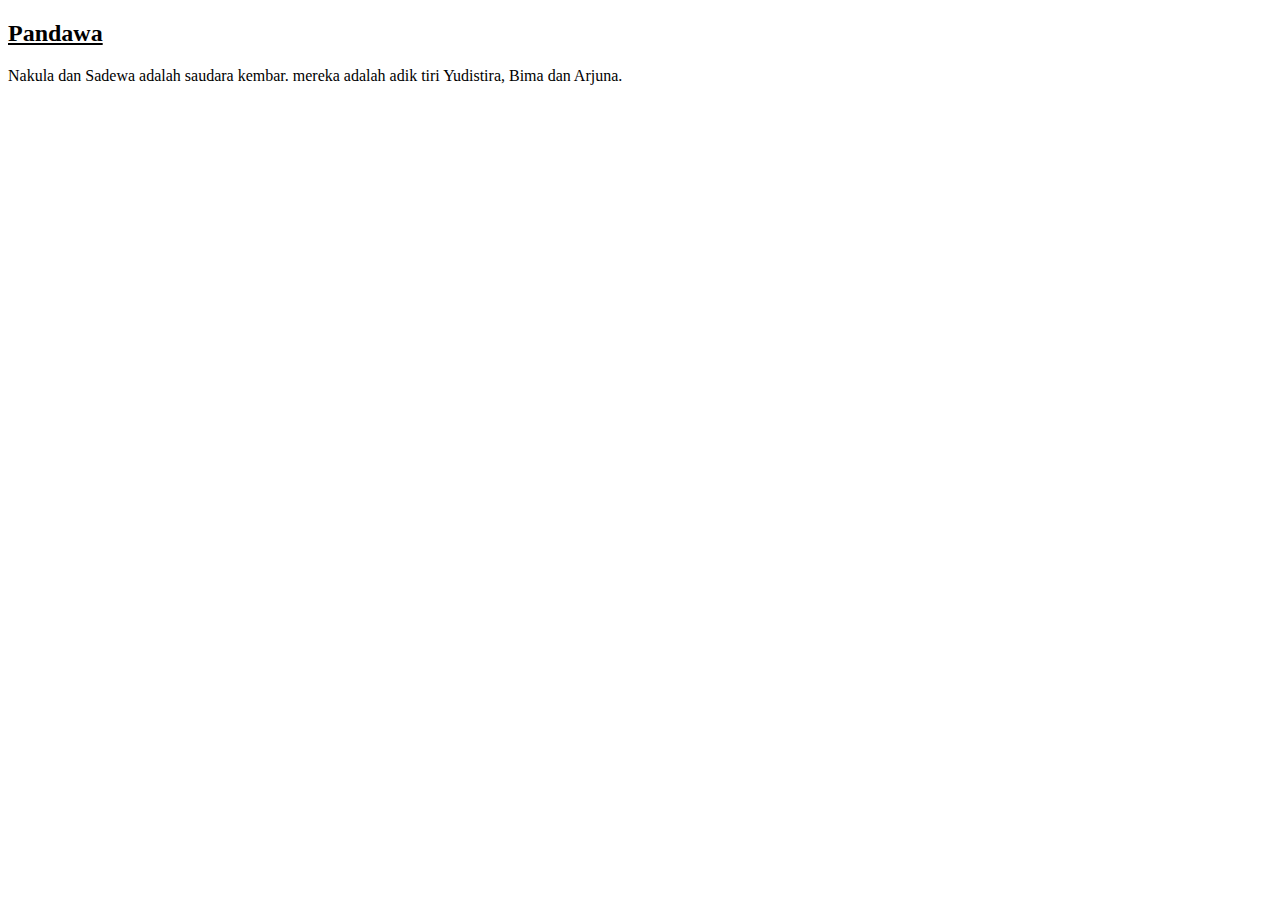
<file: 12inlineStyles.html>
<!DOCTYPE html>
<html lang="en">
<head>
    <title>Inline Styles CSS</title>
</head>
<body>
    <h2 style="text-decoration: underline;">Pandawa</h2>
    <p style="color: black;">Nakula dan Sadewa adalah saudara kembar.
    mereka adalah adik tiri Yudistira, Bima dan Arjuna.</p>
</body>
</html>
</file>
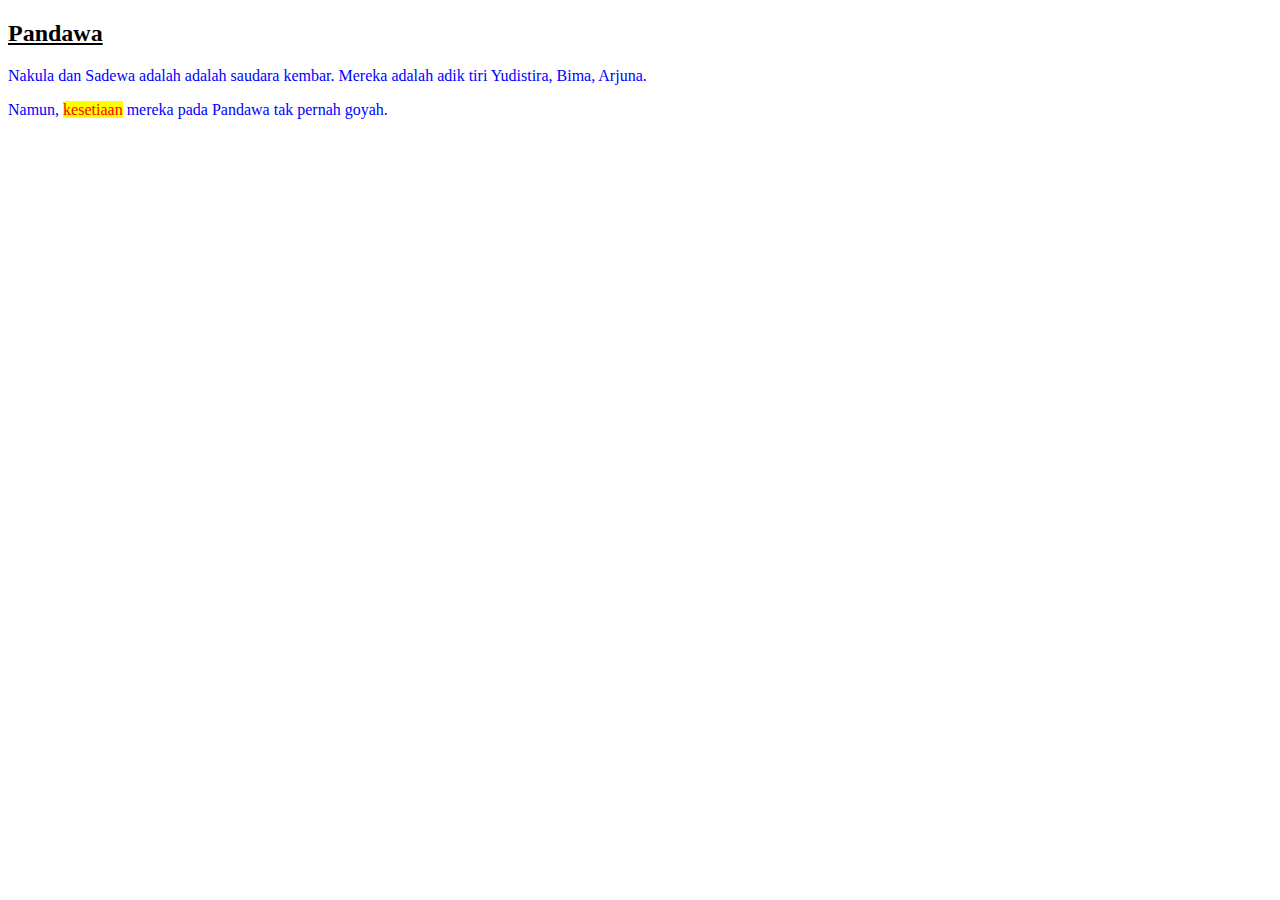
<file: 13EmbeddedStyleSheets.html>
<!DOCTYPE html>
<html lang="en">
<head>
    <style type="text/css">
        h2 { text-decoration:underline; }
        p { color:blue; }
        .example { background:yellow;color:red; }
        </style>
</head>
<body>
    <h2>Pandawa</h2>
    <p>Nakula dan Sadewa adalah adalah saudara kembar. Mereka adalah adik tiri Yudistira, Bima, Arjuna.</p>
    <p>Namun, <span class="example">kesetiaan</span> mereka pada Pandawa tak pernah goyah.</p>
</body>
</html>
</file>
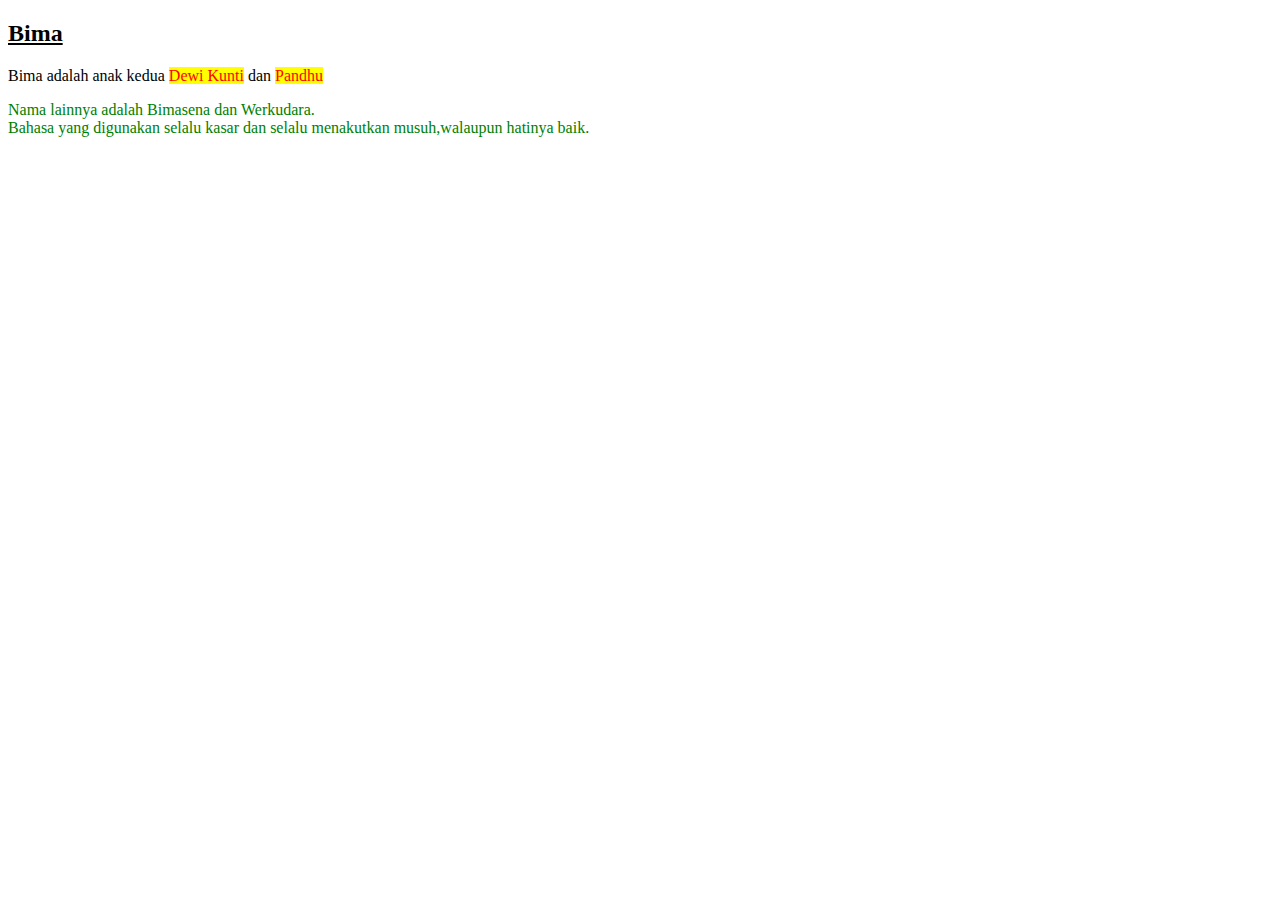
<file: 14. ExternalStyleSheets.html>
<!DOCTYPE html>
<html lang="en">
<head>
    <title>External Style Sheets</title>
    <link rel="stylesheet" type="text/css" href="01.latihan_14.css" />
</head>
<body>
    <h2>Bima</h2>
    <p>
        Bima adalah anak kedua <span class="dewi_kunti">Dewi Kunti</span> dan <span class="pandhu">Pandhu</span>
    </p>
    <p id="info_bima">
        Nama lainnya adalah Bimasena dan Werkudara.<br /> Bahasa yang digunakan selalu kasar dan selalu menakutkan musuh,walaupun hatinya baik.
    </p>
</body>
</html>
</file>
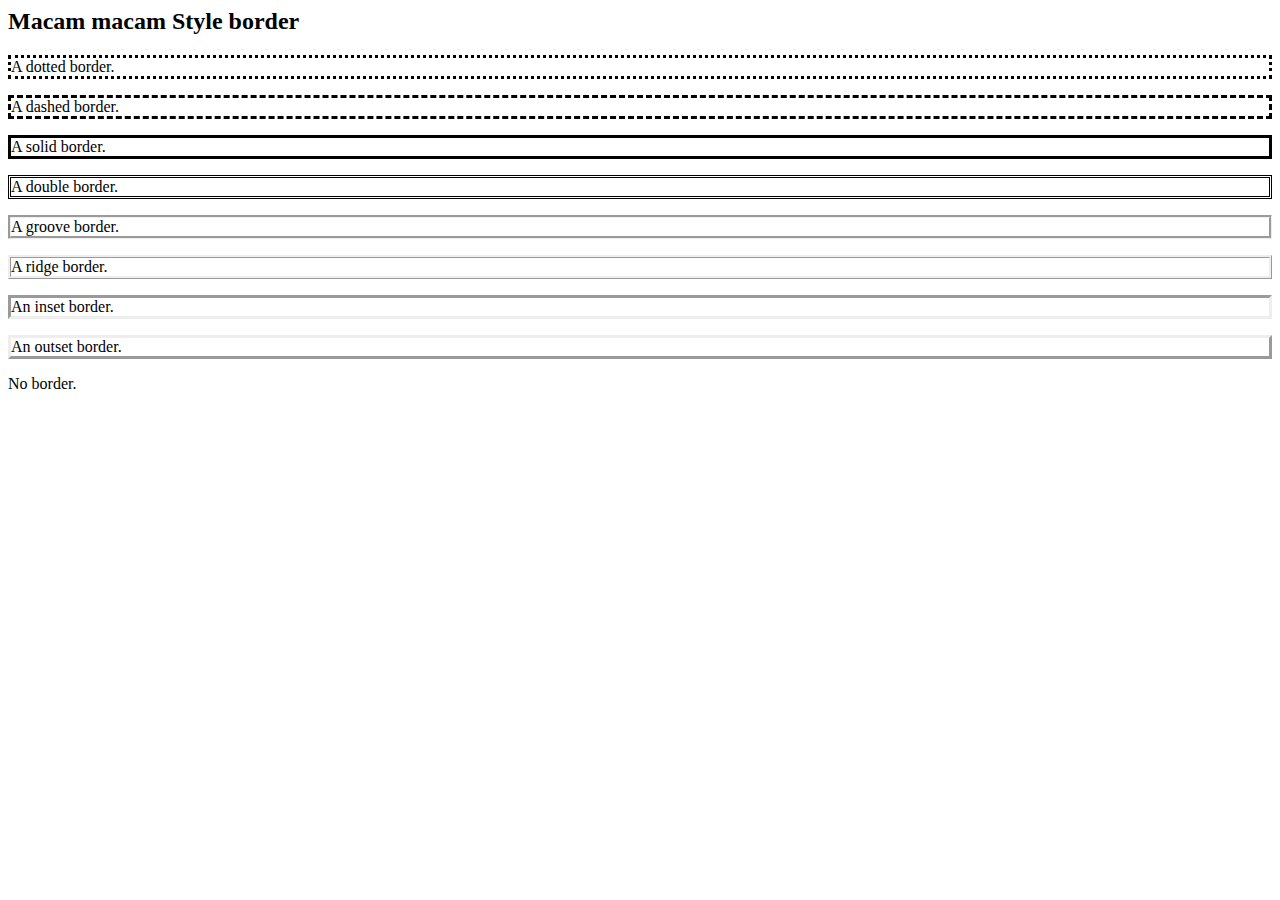
<file: 6.1Border.html>
<html>
    <head>
        <style>
            p.dotted {border-style: dotted;}
            p.dashed {border-style: dashed;}
            p.solid {border-style: solid;}
            p.double {border-style: double;}
            p.groove {border-style: groove;}
            p.ridge {border-style: ridge;}
            p.inset {border-style: inset;}
            p.outset {border-style: outset;}
            p.none {border-style: none;}
        </style>
    </head>
    <body>
        <h2> Macam macam Style border </h2>
        <p class="dotted">A dotted border.</p>
        <p class="dashed">A dashed border.</p>
        <p class="solid">A solid border.</p>
        <p class="double">A double border.</p>
        <p class="groove">A groove border.</p>
        <p class="ridge">A ridge border.</p>
        <p class="inset">An inset border.</p>
        <p class="outset">An outset border.</p>
        <p class="none">No border.</p>
    </body>
</html>
</file>
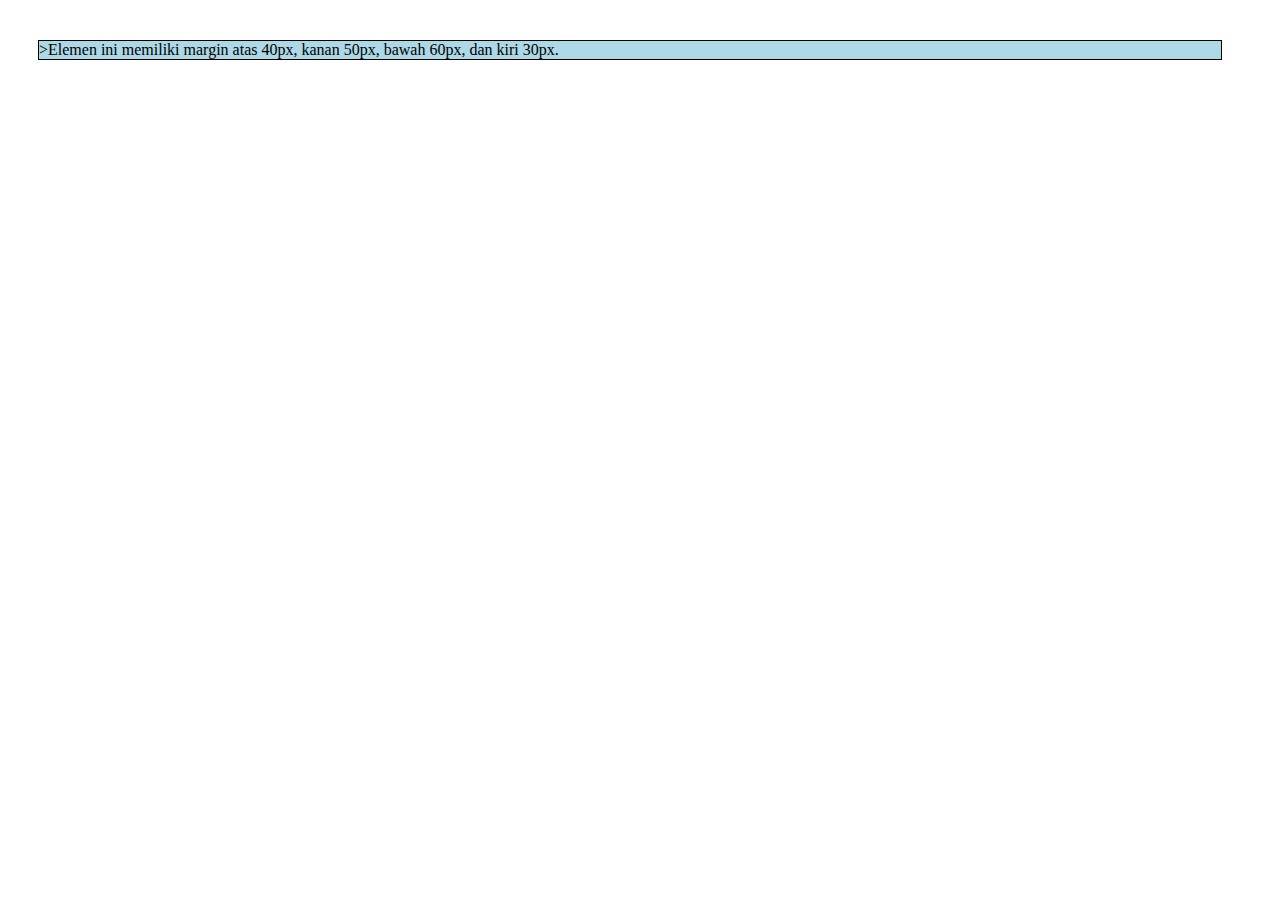
<file: 6.2Margin.html>
<html>
    <head>
        <style>
            div{
                border: 1px solid black;
                margin: 40px 50px 60px 30px;
                background-color: lightblue;
            }
        </style>
    </head>
    <body>
        <div>
            >Elemen ini memiliki margin atas 40px, kanan 50px, bawah 60px, dan kiri 30px.
        </div>
    </body>
</html>
</file>
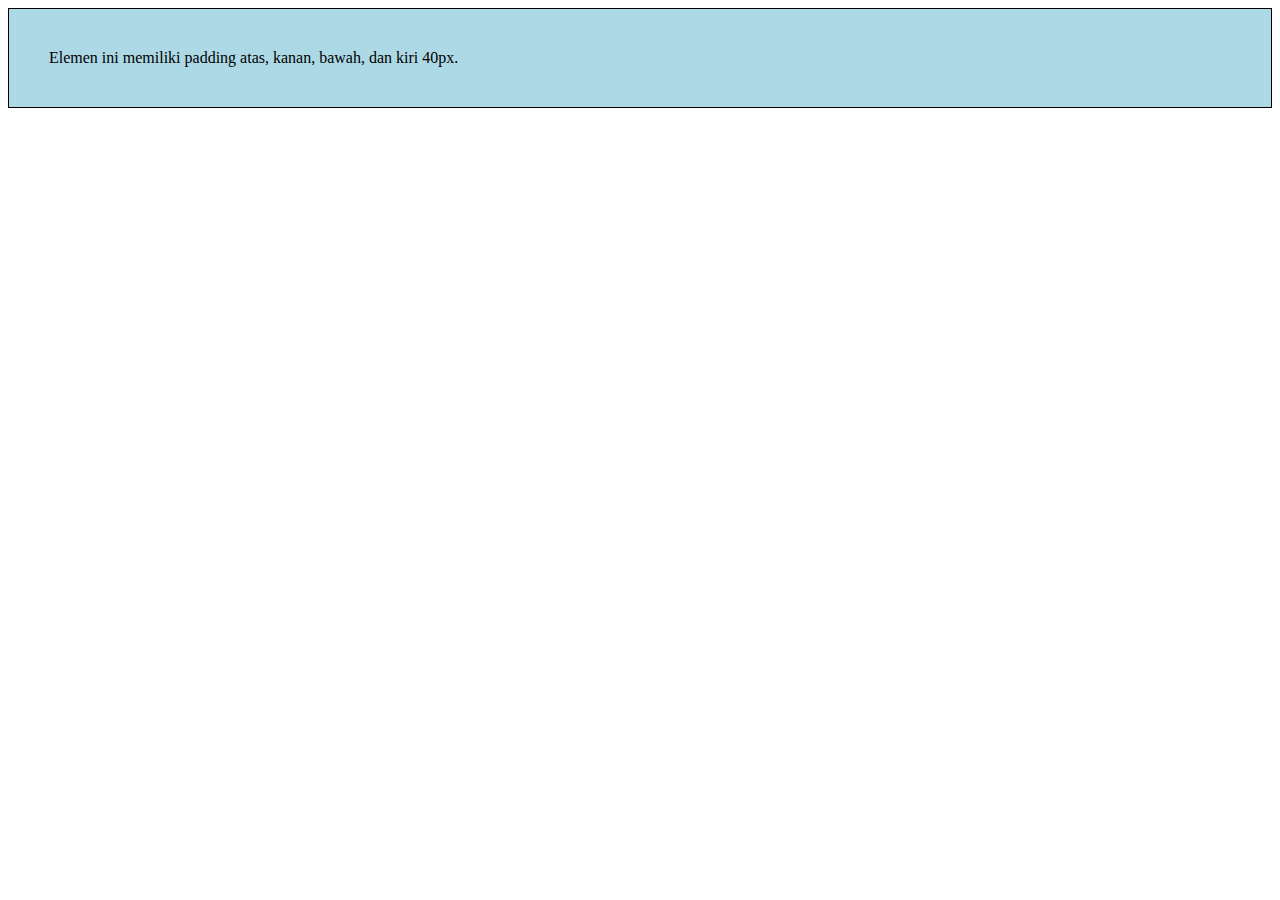
<file: 6.3Padding.html>
<html>
    <head>
        <style>
            div{
                border: 1px solid black;
                padding: 40px;
                background-color: lightblue;
            }
        </style>
    </head>
    <body>
        <div>Elemen ini memiliki padding atas, kanan, bawah, dan
            kiri 40px.</div>
    </body>
</html>
</file>
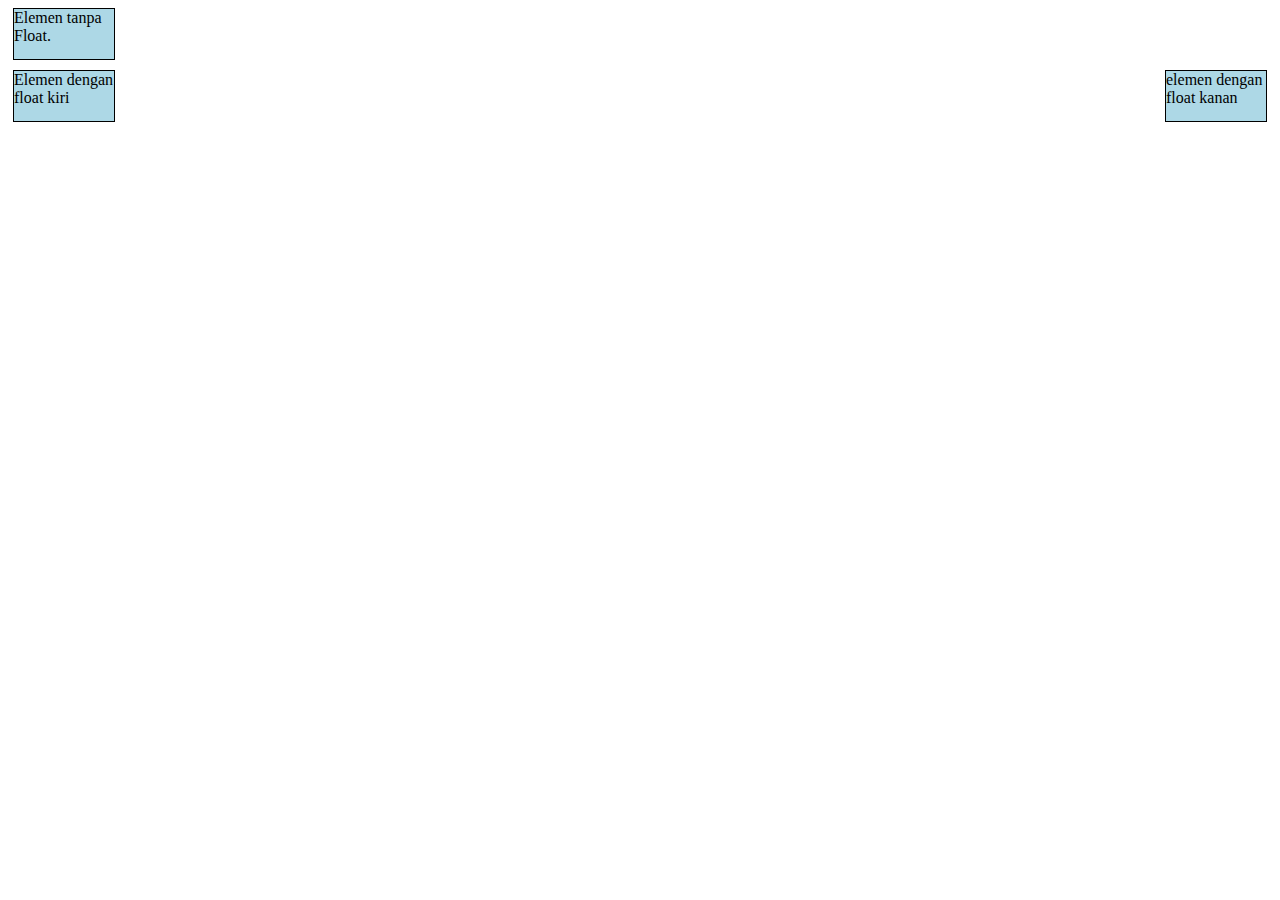
<file: 6.4Float.html>
<html>
    <head>
        <style>
            div{
                border:1px solid black;
                margin:5px;
                height:50px;
                width:100px;
                background:lightblue
            }
            .left{
                height:50px;
                width:100px;
                float:left;
                background: lightblue;
            }   
            .right{
                height:50px;
                width:100px;
                float:right;
                background: lightblue;
            }
        </style>
    </head>
    <body>
        <div>Elemen tanpa Float.</div>
        <div class ="left">Elemen dengan float kiri</div>
        <div class ="right"> elemen dengan float kanan</div>
    </body>
</html>
</file>
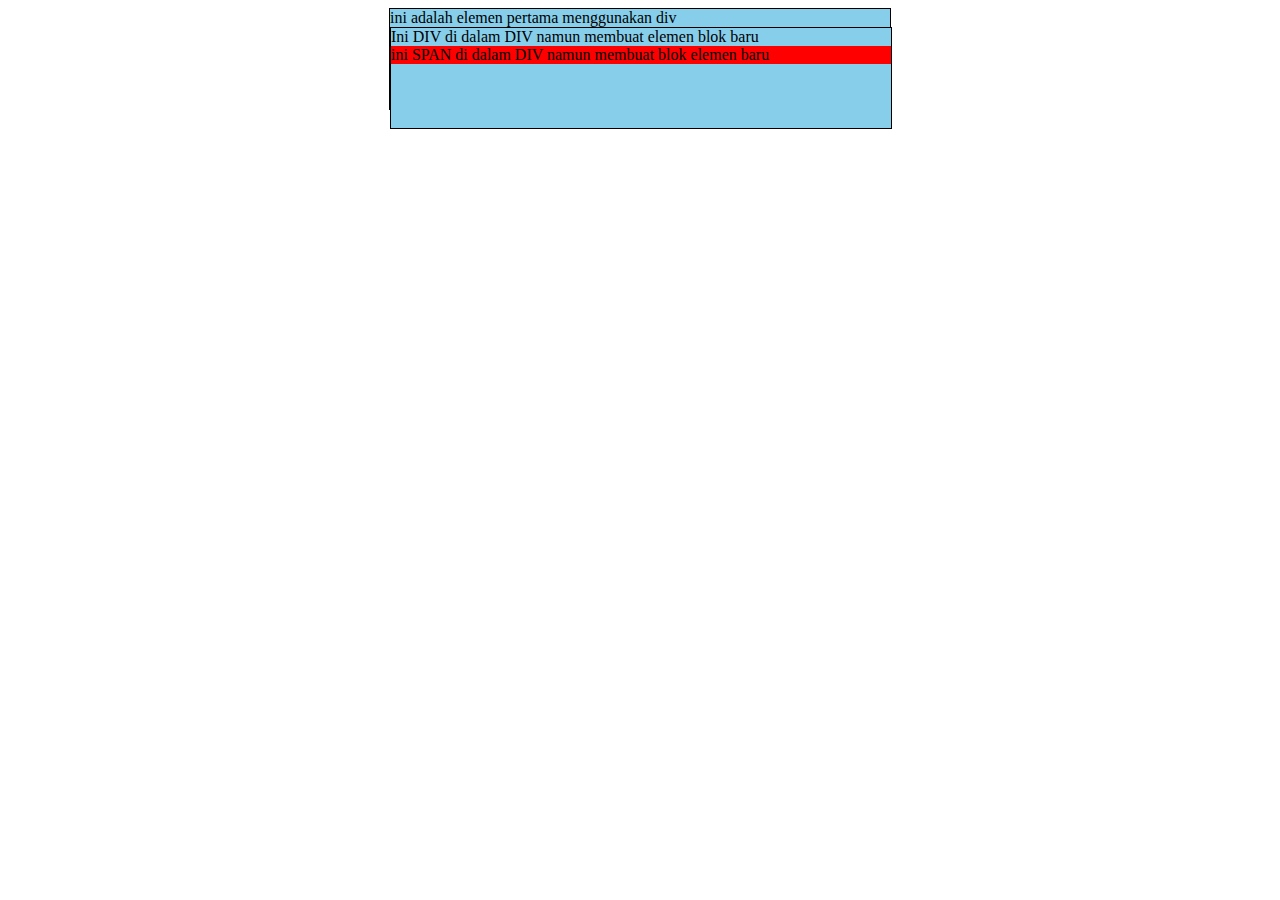
<file: 6.5Display.html>
<html>
    <head>
        <style>
            div{
                border:1px solid;
                margin:0 auto;
                height:100px;
                width:500px;
                background:skyblue;
            }
            span{
                display: block;
                background: red;
            }
        </style>
    </head>
    <body>
        <div>
            ini adalah elemen pertama menggunakan div
            <div> Ini DIV di dalam DIV namun membuat elemen blok baru
                <span>
                    ini SPAN di dalam DIV  namun membuat blok elemen baru
                </span>
            </div>
        </div>
        
    </body>
</html>
</file>
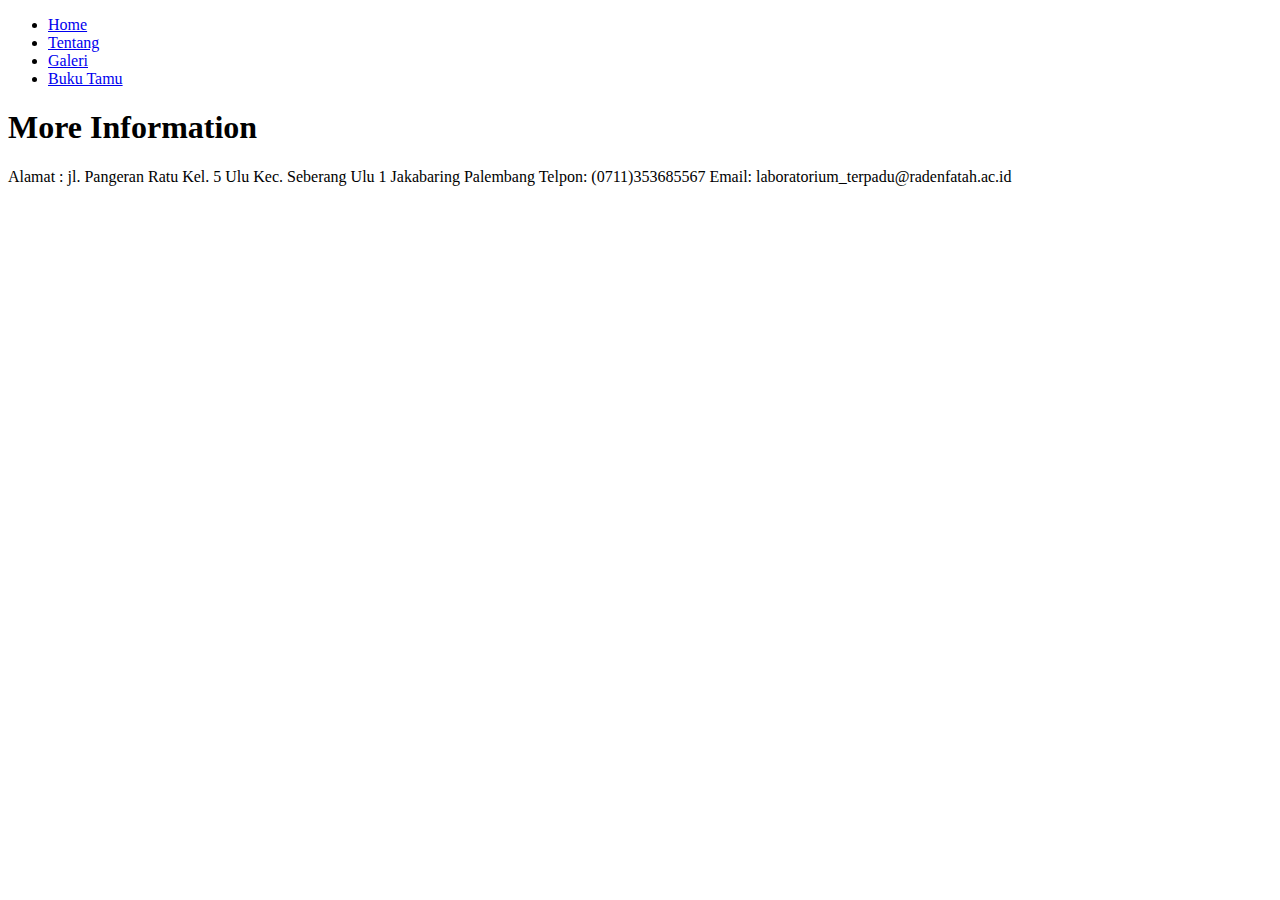
<file: about.html>
<!DOCTYPE html>
<html>
<head>
    <meta charset="UTF-8">
    <title>About Us</title>
    <link rel="stylesheet" type="text/css" href="styleis.css">
</head>
<body>
    <header>
        <nav>
            <ul>
                <li><a href="index.html">Home</a></li>
                <li><a href="about.html">Tentang</a></li>
                <li><a href="gallery.html">Galeri</a></li>
                <li><a href="guestbook.html">Buku Tamu</a></li>
            </ul>
        </nav>
    </header>
    <main>
        <section id="about">
            <h1>More Information</h1>
            <p>Alamat :
                jl. Pangeran Ratu Kel. 5 Ulu Kec. Seberang Ulu 1
                Jakabaring Palembang
                Telpon: (0711)353685567
                Email: laboratorium_terpadu@radenfatah.ac.id</p>
                
        </section>
    </main>
</body>
</html>
</file>
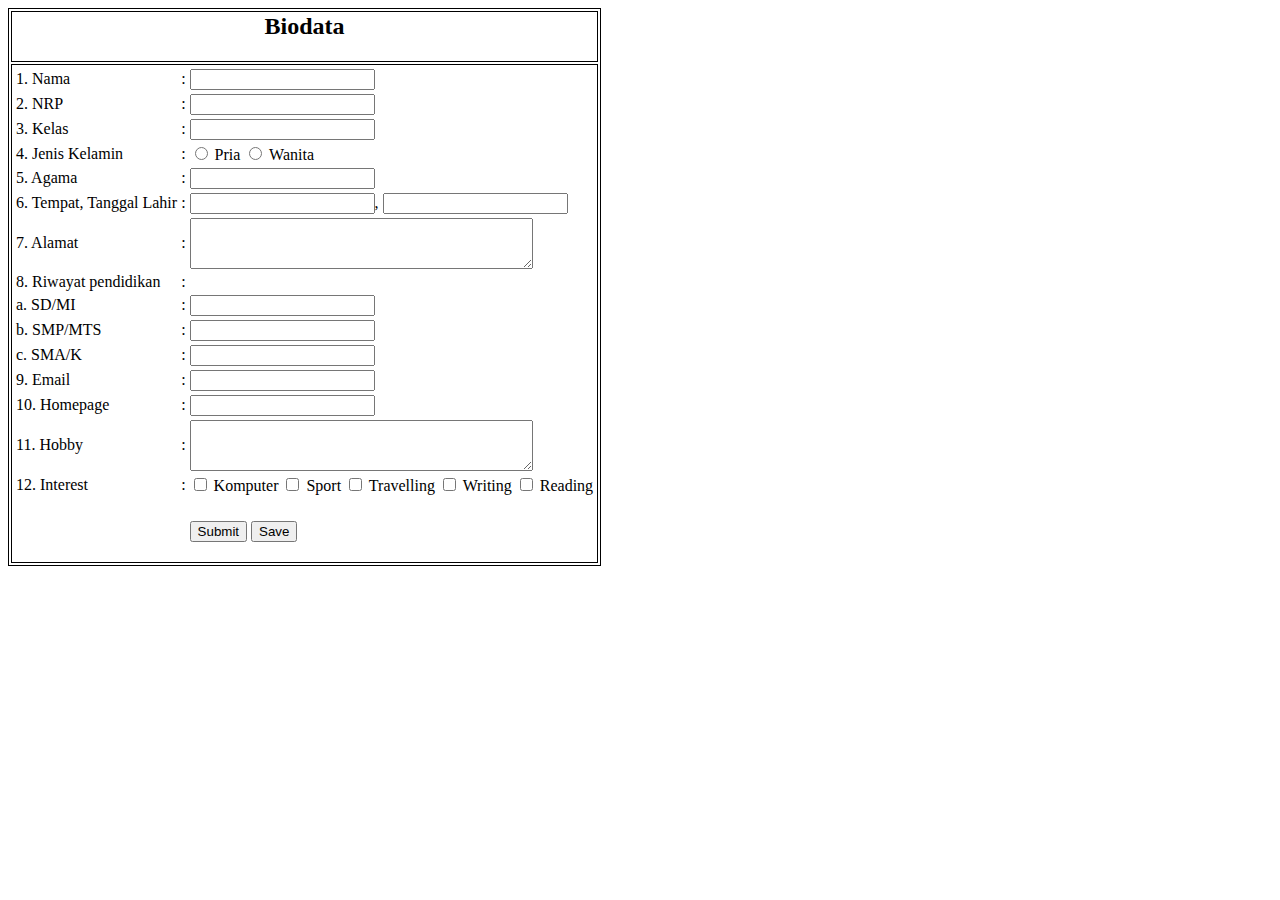
<file: dataEntry.html>
<html>

<head>
    <title>Hompage Biodata by ismi</title>
</head>

<body>
    <table border="1" bordercolor="black">
        <tr>
            <td>
                <head>
                    <h2 align ="center">Biodata</h2>
                </head>
            </td>
        </tr>
        <tr>
          <td>
              <form name="fm-input">
                  <table>
                      <tr>
                          <td><label for="nama">1. Nama </label></td>
                          <td>:</td>
                          <td><input type="text" size="20" name="nama" id="nama" /></td>
                      </tr>
                      <tr>
                        <td><label for="nrp">2. NRP</label></td>
                        <td>:</td>
                        <td><input type="text" size="20" name="NRP" id="NRP" /></td>
                    </tr>
                    <tr>
                      <td><label for="kls">3. Kelas</label></td>
                      <td>:</td>
                      <td><input type="text" size="20" name="kelas" id="kelas" /></td>
                  </tr>
                  <tr>
                    <td><label for="jkl">4. Jenis Kelamin</label></td>
                    <td>:</td>
                    <td>
                        <input type="radio" name="jkl" value="pria" id="pria" />
                        <label for="pria">Pria</label>
                        <input type="radio" name="jkl" value="wanita" id="wanita" />
                        <label for="wanita">Wanita</label>
                    </td>
                </tr>
                <tr>
                  <td><label for="agama">5. Agama</label></td>
                  <td>:</td>
                  <td><input type="text" size="20" name="agama" id="agama" /></td>
              </tr>
              <tr>
                <td><label for="tll">6. Tempat, Tanggal Lahir</label></td>
                <td>:</td>
                <td>
                    <input type="text" size="20" name="nama" />,
                    <input type="text" size="20" name="tgl,bln,thn" />
                </td>
             </tr>
             <tr>
                <td><label for="alamat">7. Alamat</label></td>
               <td>:</td>
               <td><textarea name="alamat" id="alamat" cols="40" rows="3"></textarea></td>
            </tr>
            <tr>
               <td><label for="riwayat">8. Riwayat pendidikan</label></td>
               <td>:</td>
            </tr>
            <tr>
               <td><label for="sd">a. SD/MI</label></td>
               <td>:</td>
               <td><input type="text" size="20" name="nama" /></td>
            </tr >
            <tr>
               <td><label for="smo">b. SMP/MTS</label></td>
               <td>:</td>
                <td><input type="text" size="20" name="nama" /></td>
            </tr>
            <tr>
              <td><label for="sma">c. SMA/K</label></td>
              <td>:</td>
              <td><input type="text" size="20" name="nama" /></td>
           </tr>
           <tr>
               <td><label for="email">9. Email</label></td>
               <td>:</td>
               <td><input type="text" size="20" name="email" id="email" /></td>
            </tr>
            <tr>
                <td><label for="email">10. Homepage</label></td>
                <td>:</td>
                <td><input type="text" size="20" name="homepage" id="homepage" /></td>
           </tr>
           <tr>
             <td><label for="hobby">11. Hobby</label></td>
             <td>:</td>
             <td><textarea name="hobby" id="hobby" cols="40" rows="3"></textarea></td>
           </tr>
           <tr>
             <td><label for="interest">12. Interest</label></td>
             <td>:</td>
             <td>
               <input type="checkbox" name="interest[]" id="komputer" value="Komputer" />
               <label for="komputer">Komputer</label>
               <input type="checkbox" name="interest[]" id="sport" value="Sport" />
               <label for="sport">Sport</label>
               <input type="checkbox" name="interest[]" id="travelling" value="Travelling" />
               <label for="travelling">Travelling</label>
               <input type="checkbox" name="interest[]" id="writing" value="Writing" />
               <label for="writing">Writing</label>
               <input type="checkbox" name="interest[]" id="reading" value="Reading" />
               <label for="reading">Reading</label>
           </td>
           </tr>
           <tr>
            <td>&nbsp;</td>
        </tr>
        <tr>
            <td></td>
            <td></td>
            <td>
                <input type="submit" name="submit" value="Submit" />
                <input type="reset" name="reset" value="Save" />
            </td>
        </tr>
    </table>
</form>
</td>
</tr>
</table>
</body>

</html>
</file>
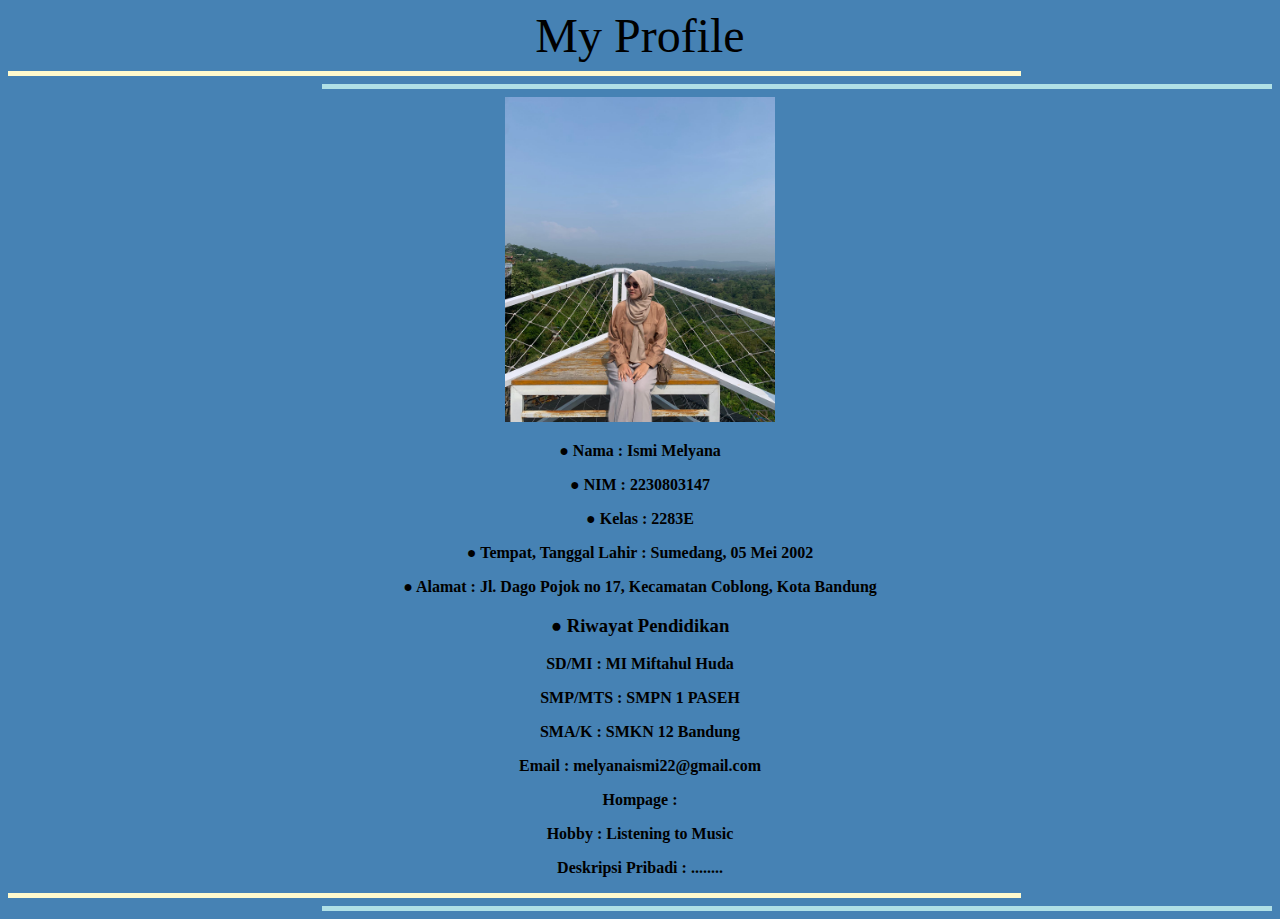
<file: tugas1.html/tugas1.html>
<!DOCTYPE html>
<html lang="en">
<head>
  <meta charset="UTF-8">
  <meta name="viewport" content="width=device-width, initial-scale=1.0">
  <title>Document</title>
</head>
<body bgcolor="steelblue">

  
<center>
    <font color="black" face="Cursive" size="12">  My Profile </font> 
</center>    
  </h1>
  <hr width="80%" color="lemonchiffon" size="5" align="left">
  <hr width="75%" color="powderblue" size="5" align="right">

  <center align="center">
    <img src="me.jpeg.jpg" alt="Image" width="270" height="325">
 </center>


  <p align="center">
    <b> ● Nama : Ismi Melyana </b>
  </p>

  <p align="center">
    <b> ● NIM : 2230803147 </b>
  </p>

  <p align="center">
    <b> ● Kelas : 2283E </b>
  </p>

  <p align="center">
    <b> ● Tempat, Tanggal Lahir : Sumedang, 05 Mei 2002 </b>
  </p>

  <p align="center">
    <b>● Alamat : Jl. Dago Pojok no 17,  Kecamatan Coblong,  Kota Bandung  </b>
  </p>

  <center>
   <h3 <font color="black" face="Sishoni brush" size="6"> ● Riwayat Pendidikan  </font></h3>
</center>

<p align ="center">
  <b> SD/MI : MI Miftahul Huda </b>
</p>

<p align ="center">
  <b> SMP/MTS : SMPN 1 PASEH </b>
</p>

<p align ="center">
  <b> SMA/K : SMKN 12 Bandung </b>
</p>

<p align ="center">
  <b> Email : melyanaismi22@gmail.com </b>
</p>

<p align ="center">
  <b>Hompage :  </b>
</p>

<p align ="center">
  <b> Hobby : Listening to Music </b>
</p>

<p align ="center">
  <b> Deskripsi Pribadi : ........ </b>
</p>

</h1>
<hr width="80%" color="lemonchiffon" size="5" align="left">
<hr width="75%" color="powderblue" size="5" align="right">

  
  
</body>
</html>
</file>
<file: 01.latihan_14.css>
h2 { text-decoration:underline; }
.dewi_kunti, .pandhu { background:yellow;color:red; }
#info_bima { color:green; }
</file>
<file: styleis.css>
{
	margin: 0px auto;
	padding:0px;
	width:1000;
  }
#body{
	background: rgb(192, 192, 192) rgb(195, 248, 2);
	text-align:justify;
	margin: auto;
	background-attachment: fixed;
	background-repeat: no-repeat;
    background-color:rgb(125, 154, 216);
}
#header{
	background-color: rgb(125, 154, 216);
	text-align: center;
	padding-top: 35px;
	padding-bottom: 35px;
	color: rgb(96, 91, 91);
	font-size: 35pt;
	height: 40px;
	width: 1000px;
	color: rgb(255, 255, 255);
	border: double;
	box-shadow:5px 6px 4px width;
}
#h1{
	font-family:'Trebuchet MS', 'Lucida Sans Unicode', 'Lucida Grande', 'Lucida Sans', Arial, sans-serif;
	color: navy;
}
#menu{
	background-color: rgb(254, 254, 255);
	color: rgb(0, 0, 0);
	border: double;
	height: 100px;
	width: 1000px;
	
}
#menu ul{
	margin: 0px;
	padding: 15px;
	background: none;
	
	}
#menu ul li{
	list-style: none;
	display: inline-block;}
#menu ul li a {
	display: block;
	text-decoration: none;
	padding: 25px;
	color: rgb(0, 0, 0);}
#menu ul li a:hover {
	display: block;
	border-radius: 5px;
	margin-bottom: 0px;
	color: rgb(255, 255, 255);
	background-color: rgb(0, 0, 0);}
#menu ul li .sub-menu{
	display: none;}
#menu ul li:hover .sub-menu{
	display: block;
	background: rgb(214, 204, 204);
	position: absolute;
	padding: 29px;}
#menu ul li:hover .sub-menu li{
	display: block;}
#menu ul li:hover .sub-menu li a{
	padding: 10px;
	border-radius: 5px;
	margin-bottom: 5px;}

#conten{
	background:rgb(255, 255, 255);
	color: rgb(0, 0, 0);
	border: double;
	height: 600px;
	width: 1000px;
	display: flex;
}
.menu1{
    color: rgb(0, 0, 0);
    border:double;
}
#menuhorizontal{
    background-color: rgb(125, 154, 216);
	color: rgb(0, 0, 0);
	border: double;
	height: 590px;
	width: 250px;
  
}
	#menuhorizontal ul{
		margin: 0px;
		padding: 15px;
		background: none;
	}
	#menuhorizontal ul li{
		list-style: none;
		display: block;
	}
	#menuhorizontal ul li a{
		display: block;
		text-decoration: none;
		padding: 20px;
		color: rgb(0, 0, 0);
		border:double;
	}
	#menuhorizontal ul li a:hover{
		display: block;
		border-radius: 5px;
		margin-bottom: 1px;
		color: rgb(255, 255, 255);
		border: double;
		background-color: rgb(0, 0, 0);
		}
#footer{
	background-color: rgb(0, 5, 68);
	text-align: center;
	height: 40px;
	width: 1000px;
	color: rgb(255, 255, 255);
	border: double;
	font-size: 9pt;
	padding-top: 5px;
	padding-bottom: 5px;
  font-family:-apple-system, BlinkMacSystemFont, 'Segoe UI', Roboto, Oxygen, Ubuntu, Cantarell, 'Open Sans', 'Helvetica Neue', sans-serif;}
</file>
